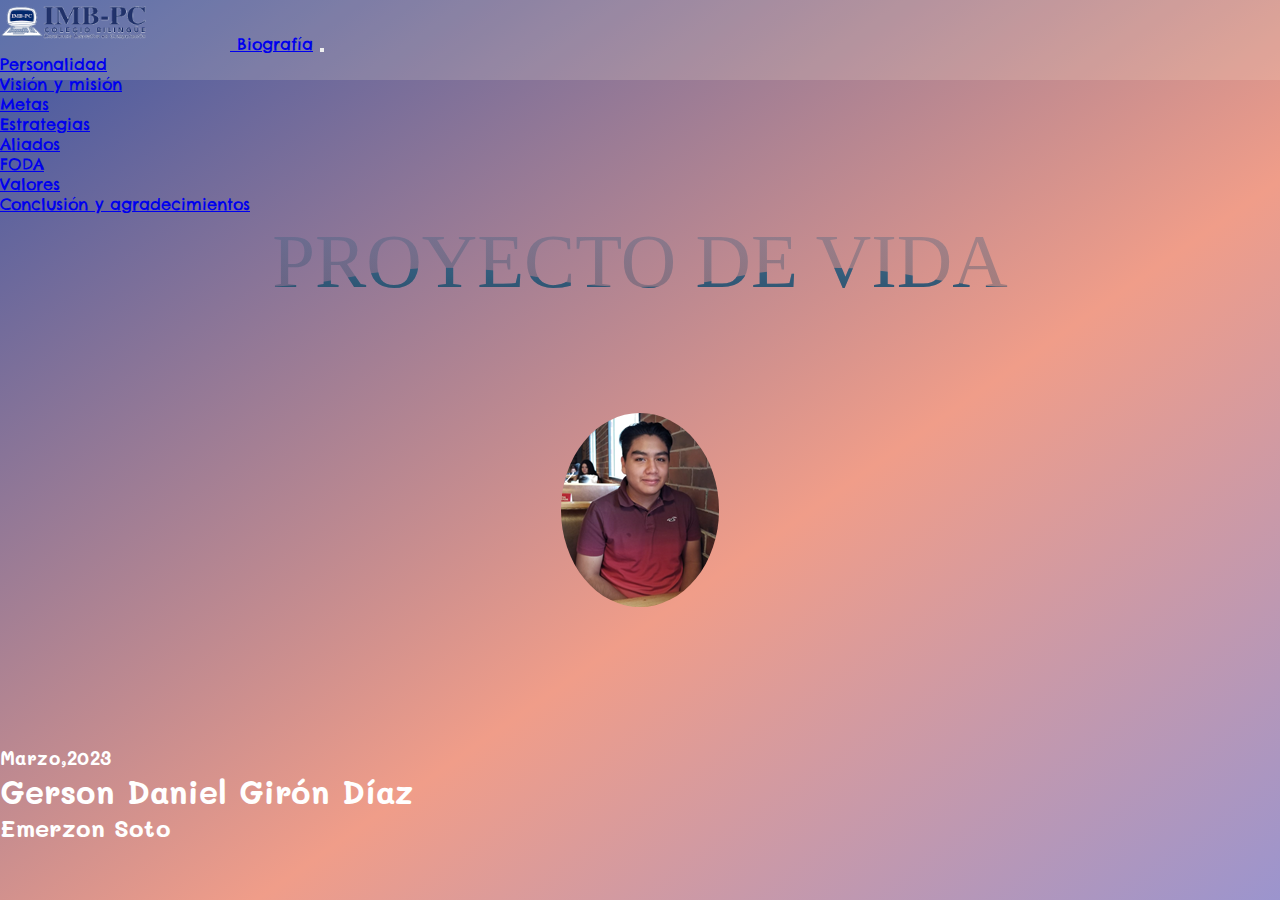
<file: Seminario/index.html>
<!doctype html>
<html lang="es">
  <head>
    <!-- Required meta tags -->
    <meta charset="utf-8">
    <meta name="viewport" content="width=device-width, initial-scale=1, shrink-to-fit=no">

    <!-- Bootstrap CSS -->
    <link rel="ICON" href="img/Lgo.png">
    <link rel="stylesheet" href="https://cdn.jsdelivr.net/npm/bootstrap@4.6.2/dist/css/bootstrap.min.css" integrity="sha384-xOolHFLEh07PJGoPkLv1IbcEPTNtaed2xpHsD9ESMhqIYd0nLMwNLD69Npy4HI+N" crossorigin="anonymous">
    <link rel="stylesheet" type="text/css"  href="CSS/style.css">
    <link rel="preconnect" href="https://fonts.googleapis.com">
<link rel="preconnect" href="https://fonts.gstatic.com" crossorigin>
<link href="https://fonts.googleapis.com/css2?family=Chelsea+Market&display=swap" rel="stylesheet">
<link rel="preconnect" href="https://fonts.googleapis.com">
<link rel="preconnect" href="https://fonts.gstatic.com" crossorigin>
<link href="https://fonts.googleapis.com/css2?family=Mali:ital,wght@1,500&display=swap" rel="stylesheet">

<title>Pagina de Seminario GG</title>
    
  </head>
  <body>
    <nav class="navbar navbar-expand-lg navbar-light  navbar-custom">
      <a href="index.html">
        <img class="imglogo" src="img/logo.png"  style="width: 150px; height: 50px;">
      </a>
      <a class="navbar-brand" href="Biografia.html">Biografía</a>
      <button class="navbar-toggler" type="button" data-toggle="collapse" data-target="#navbarSupportedContent" aria-controls="navbarSupportedContent" aria-expanded="false" aria-label="Toggle navigation">
        <span class="navbar-toggler-icon"></span>
      </button>
      <div class="collapse navbar-collapse" id="navbarSupportedContent">
        <ul class="navbar-nav mr-auto">
          <li class="nav-item active">
            <a class="nav-link" href="Personalidad.html">Personalidad </a>
          </li>
    
      <div class="collapse navbar-collapse" id="navbarSupportedContent">
        <ul class="navbar-nav mr-auto">
          <li class="nav-item active">
            <a class="nav-link" href="mision_vision.html">Visión y misión </a>
          </li>
          <li class="nav-item active">
            <a class="nav-link" href="Metas.html">Metas </a>
          </li>
          <li class="nav-item active">
            <a class="nav-link" href="estrategias.html">Estrategias </a>
          </li>
          <li class="nav-item active">
            <a class="nav-link" href="aliados.html">Aliados </a>
          </li>
          <li class="nav-item active">
            <a class="nav-link" href="FODA.html">FODA </a>
          </li>
          <li class="nav-item active">
            <a class="nav-link" href="valores.html">Valores </a>
          </li>
          <li class="nav-item active">
            <a class="nav-link" href="Conclusion_agradecimientos.html">Conclusión y agradecimientos </a>
          </li>
        </ul>
      </div>
    </nav>

    <svg viewbox="0 0 100 20">
      <defs>
        <linearGradient id="gradient" x1="0" x2="0" y1="0" y2="1">
          <stop offset="5%" stop-color="#326384"/>
          <stop offset="95%" stop-color="#123752"/>
        </linearGradient>
        <pattern id="wave" x="0" y="0" width="120" height="20" patternUnits="userSpaceOnUse">
          <path id="wavePath" d="M-40 9 Q-30 7 -20 9 T0 9 T20 9 T40 9 T60 9 T80 9 T100 9 T120 9 V20 H-40z" mask="url(#mask)" fill="url(#gradient)"> 
            <animateTransform
                attributeName="transform"
                begin="0s"
                dur="1.5s"
                type="translate"
                from="0,0"
                to="40,0"
                repeatCount="indefinite" />
          </path>
        </pattern>
      </defs>
      <text text-anchor="middle" x="50" y="10" font-size="8" fill="url(#wave)"  fill-opacity="0.9">PROYECTO DE VIDA</text>
      <text text-anchor="middle" x="50" y="10" font-size="8" fill="url(#gradient)" fill-opacity="0.3">PROYECTO DE VIDA</text>
    </svg>
    
    <img class="imgyo" src="img/imgyo.png">
    
<div class="container" >


  
  <h3 class="tip">Marzo,2023</h3>
<h1 class="tip">Gerson Daniel Girón Díaz</h1>
<h2 class="tip">Emerzon Soto </h2>


</div>
        






    




    <script src="https://cdn.jsdelivr.net/npm/jquery@3.5.1/dist/jquery.slim.min.js" integrity="sha384-DfXdz2htPH0lsSSs5nCTpuj/zy4C+OGpamoFVy38MVBnE+IbbVYUew+OrCXaRkfj" crossorigin="anonymous"></script>
    <script src="https://cdn.jsdelivr.net/npm/bootstrap@4.6.2/dist/js/bootstrap.bundle.min.js" integrity="sha384-Fy6S3B9q64WdZWQUiU+q4/2Lc9npb8tCaSX9FK7E8HnRr0Jz8D6OP9dO5Vg3Q9ct" crossorigin="anonymous"></script>

   
  </body>
</html>
</file>
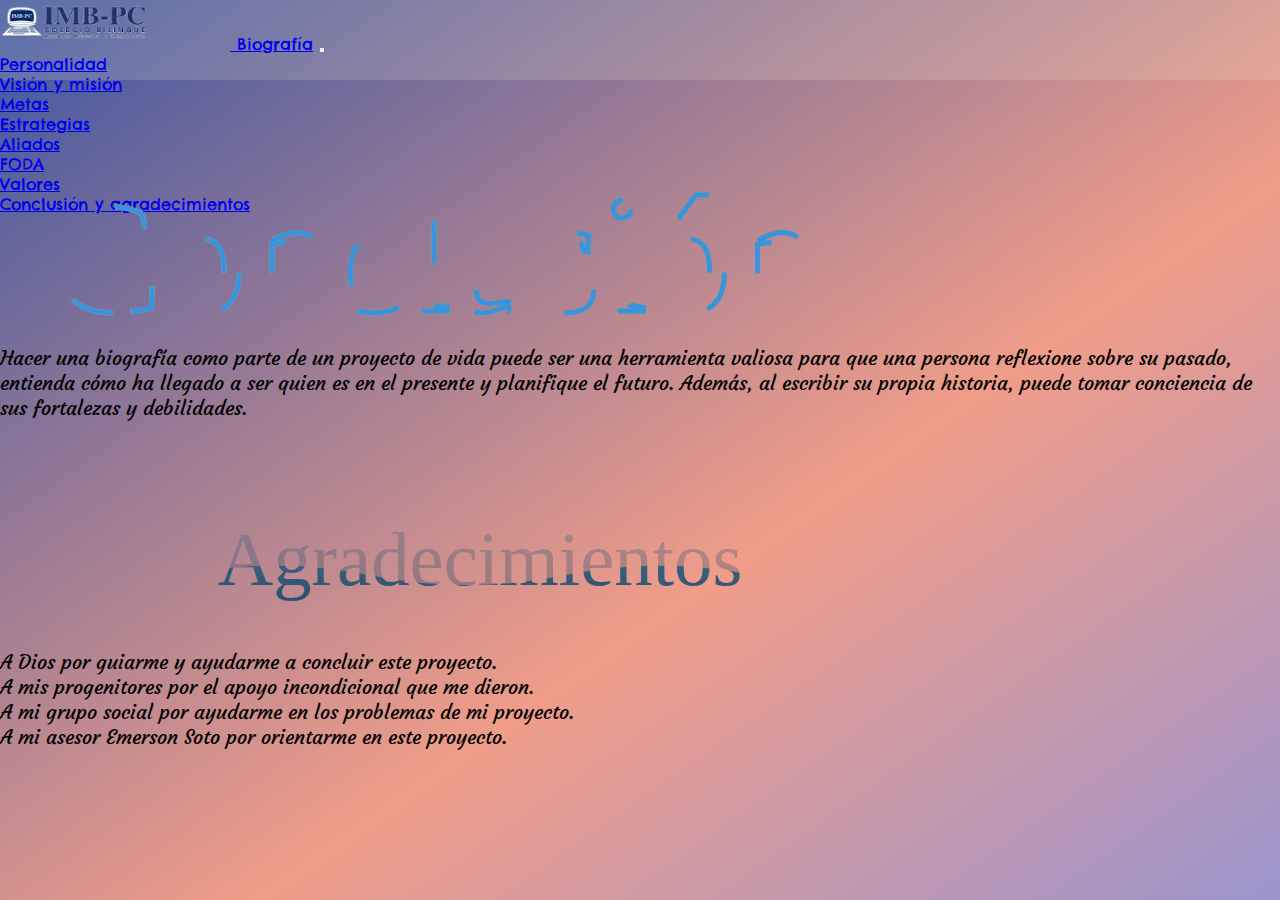
<file: Seminario/Conclusion_agradecimientos.html>
<!doctype html>
<html lang="es">
  <head>
    <!-- Required meta tags -->
    <meta charset="utf-8">
    <meta name="viewport" content="width=device-width, initial-scale=1, shrink-to-fit=no">

    <!-- Bootstrap CSS -->
    <link rel="ICON" href="img/Lgo.png">
    <link rel="stylesheet" href="https://cdn.jsdelivr.net/npm/bootstrap@4.6.2/dist/css/bootstrap.min.css" integrity="sha384-xOolHFLEh07PJGoPkLv1IbcEPTNtaed2xpHsD9ESMhqIYd0nLMwNLD69Npy4HI+N" crossorigin="anonymous">
    <link rel="stylesheet" type="text/css" href="CSS/style.css">
    <link rel="preconnect" href="https://fonts.googleapis.com">
<link rel="preconnect" href="https://fonts.gstatic.com" crossorigin>
<link href="https://fonts.googleapis.com/css2?family=Chelsea+Market&display=swap" rel="stylesheet">
<link rel="preconnect" href="https://fonts.googleapis.com">
<link rel="preconnect" href="https://fonts.gstatic.com" crossorigin>
<link href="https://fonts.googleapis.com/css2?family=Courgette&display=swap" rel="stylesheet">

    <title>Pagina de Seminario GG</title>
    
  </head>
  <body>
  
    <nav class="navbar navbar-expand-lg navbar-light  navbar-custom">
      <a href="index.html">
        <img class="imglogo" src="img/logo.png"  style="width: 150px; height: 50px;">
      </a>
      <a class="navbar-brand" href="Biografia.html">Biografía</a>
      <button class="navbar-toggler" type="button" data-toggle="collapse" data-target="#navbarSupportedContent" aria-controls="navbarSupportedContent" aria-expanded="false" aria-label="Toggle navigation">
        <span class="navbar-toggler-icon"></span>
      </button>
      <div class="collapse navbar-collapse" id="navbarSupportedContent">
        <ul class="navbar-nav mr-auto">
          <li class="nav-item active">
            <a class="nav-link" href="Personalidad.html">Personalidad </a>
          </li>
      <div class="collapse navbar-collapse" id="navbarSupportedContent">
        <ul class="navbar-nav mr-auto">
          <li class="nav-item active">
            <a class="nav-link" href="mision_vision.html">Visión y misión </a>
          </li>
          <li class="nav-item active">
            <a class="nav-link" href="Metas.html">Metas </a>
          </li>
          <li class="nav-item active">
            <a class="nav-link" href="estrategias.html">Estrategias </a>
          </li>
          <li class="nav-item active">
            <a class="nav-link" href="aliados.html">Aliados </a>
          </li>
          <li class="nav-item active">
            <a class="nav-link" href="FODA.html">FODA </a>
          </li>
          <li class="nav-item active">
            <a class="nav-link" href="valores.html">Valores </a>
          </li>
          <li class="nav-item active">
            <a class="nav-link" href="Conclusion_agradecimientos.html">Conclusión y agradecimientos </a>
          </li>
        </ul>
        
      </div>
    </nav>

<div class="container">
  <svg viewBox="0 0 960 300">
    <symbol id="s-text">
        <text text-anchor="middle" x="45%" y="60%">Conclusión</text>
    </symbol>

    <g class = "g-ants">
        <use xlink:href="#s-text" class="text-copy"></use>
        <use xlink:href="#s-text" class="text-copy"></use>
        <use xlink:href="#s-text" class="text-copy"></use>
        <use xlink:href="#s-text" class="text-copy"></use>
        <use xlink:href="#s-text" class="text-copy"></use>
    </g>
</svg>
    
    <p class="ta">Hacer una biografía como parte de un proyecto de vida puede ser una herramienta valiosa
       para que una persona reflexione sobre su pasado, entienda cómo ha llegado a ser quien es en el presente y planifique el futuro. 
       Además, al escribir su propia historia, puede tomar conciencia de sus fortalezas y debilidades. </p>
      
      <svg viewbox="0 0 100 20" class="Mt">
        <defs>
          <linearGradient id="gradient" x1="0" x2="0" y1="0" y2="1">
            <stop offset="5%" stop-color="#326384"/>
            <stop offset="95%" stop-color="#123752"/>
          </linearGradient>
          <pattern id="wave" x="0" y="0" width="120" height="20" patternUnits="userSpaceOnUse">
            <path id="wavePath" d="M-40 9 Q-30 7 -20 9 T0 9 T20 9 T40 9 T60 9 T80 9 T100 9 T120 9 V20 H-40z" mask="url(#mask)" fill="url(#gradient)"> 
              <animateTransform
                  attributeName="transform"
                  begin="0s"
                  dur="1.5s"
                  type="translate"
                  from="0,0"
                  to="40,0"
                  repeatCount="indefinite" />
            </path>
          </pattern>
        </defs>
        <text text-anchor="middle" x="50" y="10" font-size="8" fill="url(#wave)"  fill-opacity="0.9">Agradecimientos</text>
        <text text-anchor="middle" x="50" y="10" font-size="8" fill="url(#gradient)" fill-opacity="0.3">Agradecimientos</text>
      </svg>
    
    <p class="ta">A Dios por guiarme y ayudarme a concluir este proyecto.</br>
    A mis progenitores por el apoyo incondicional que me dieron. </br>
    A mi grupo social por ayudarme en los problemas de mi proyecto. </br>
    A mi asesor Emerson Soto por orientarme en este proyecto. </p>
   
    
    </div>



        






    




    <script src="https://cdn.jsdelivr.net/npm/jquery@3.5.1/dist/jquery.slim.min.js" integrity="sha384-DfXdz2htPH0lsSSs5nCTpuj/zy4C+OGpamoFVy38MVBnE+IbbVYUew+OrCXaRkfj" crossorigin="anonymous"></script>
    <script src="https://cdn.jsdelivr.net/npm/bootstrap@4.6.2/dist/js/bootstrap.bundle.min.js" integrity="sha384-Fy6S3B9q64WdZWQUiU+q4/2Lc9npb8tCaSX9FK7E8HnRr0Jz8D6OP9dO5Vg3Q9ct" crossorigin="anonymous"></script>

   
  </body>
</html>
</file>
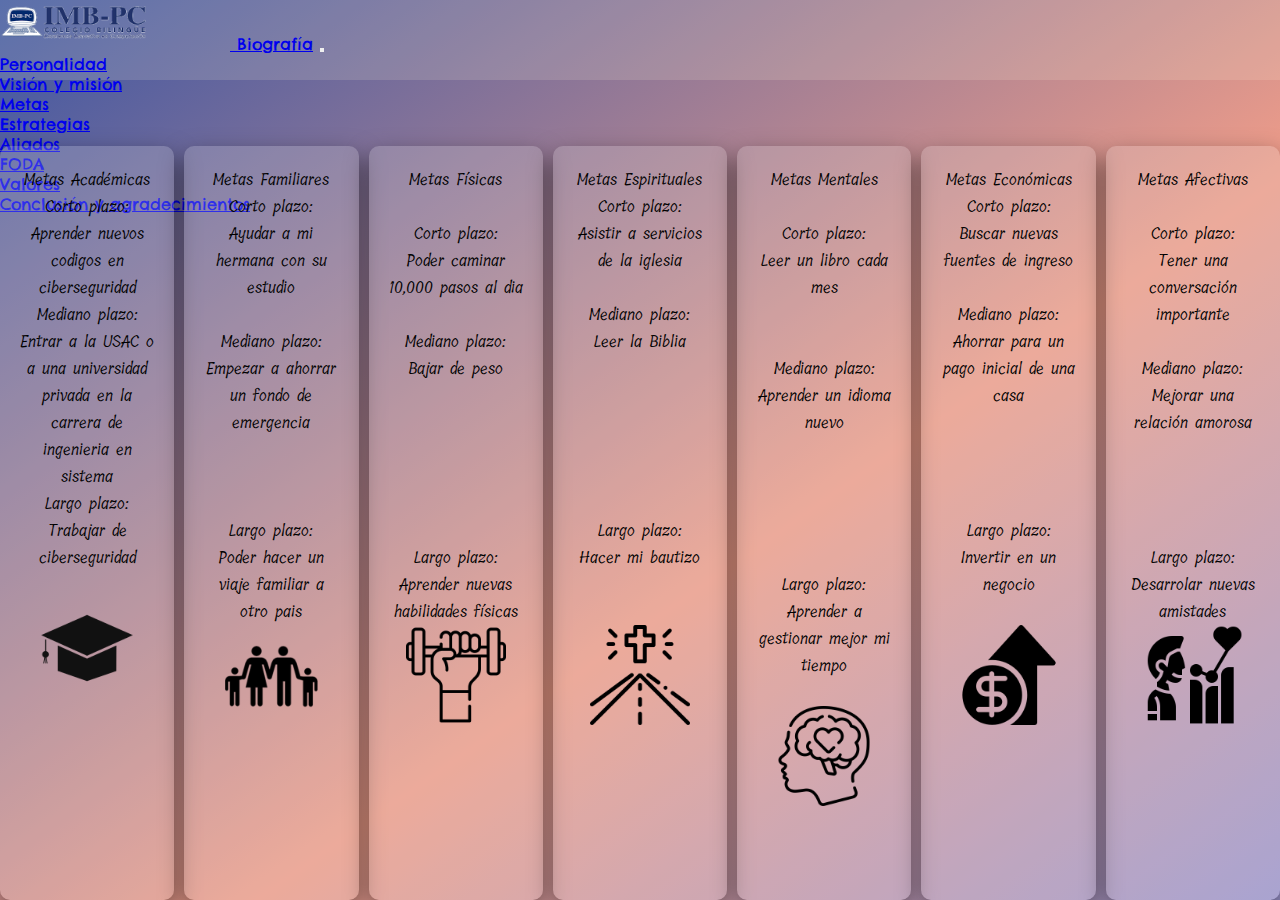
<file: Seminario/Metas.html>
<!doctype html>
<html lang="es">
  <head>
    <!-- Required meta tags -->
    <meta charset="utf-8">
    <meta name="viewport" content="width=device-width, initial-scale=1, shrink-to-fit=no">

    <!-- Bootstrap CSS -->
    <link rel="ICON" href="img/Lgo.png">
    <link rel="stylesheet" href="https://cdn.jsdelivr.net/npm/bootstrap@4.6.2/dist/css/bootstrap.min.css" integrity="sha384-xOolHFLEh07PJGoPkLv1IbcEPTNtaed2xpHsD9ESMhqIYd0nLMwNLD69Npy4HI+N" crossorigin="anonymous">
    <link rel="stylesheet" type="text/css" href="CSS/style2.css">
    <link rel="preconnect" href="https://fonts.googleapis.com">
<link rel="preconnect" href="https://fonts.gstatic.com" crossorigin>
<link href="https://fonts.googleapis.com/css2?family=Chelsea+Market&display=swap" rel="stylesheet">
<link rel="preconnect" href="https://fonts.googleapis.com">
<link rel="preconnect" href="https://fonts.gstatic.com" crossorigin>
<link href="https://fonts.googleapis.com/css2?family=Tillana&display=swap" rel="stylesheet">
    <title>Pagina de Seminario GG</title>
    
  </head>
  <body>
  
    <nav class="navbar navbar-expand-lg navbar-light  navbar-custom">
      <a href="index.html">
        <img class="imglogo" src="img/logo.png"  style="width: 150px; height: 50px;">
      </a>
      <a class="navbar-brand" href="Biografia.html">Biografía</a>
      <button class="navbar-toggler" type="button" data-toggle="collapse" data-target="#navbarSupportedContent" aria-controls="navbarSupportedContent" aria-expanded="false" aria-label="Toggle navigation">
        <span class="navbar-toggler-icon"></span>
      </button>
      <div class="collapse navbar-collapse" id="navbarSupportedContent">
        <ul class="navbar-nav mr-auto">
          <li class="nav-item active">
            <a class="nav-link" href="Personalidad.html">Personalidad </a>
          </li>
      <div class="collapse navbar-collapse" id="navbarSupportedContent">
        <ul class="navbar-nav mr-auto">
          <li class="nav-item active">
            <a class="nav-link" href="mision_vision.html">Visión y misión </a>
          </li>
          <li class="nav-item active">
            <a class="nav-link" href="Metas.html">Metas </a>
          </li>
          <li class="nav-item active">
            <a class="nav-link" href="estrategias.html">Estrategias </a>
          </li>
          <li class="nav-item active">
            <a class="nav-link" href="aliados.html">Aliados </a>
          </li>
          <li class="nav-item active">
            <a class="nav-link" href="FODA.html">FODA </a>
          </li>
          <li class="nav-item active">
            <a class="nav-link" href="valores.html">Valores </a>
          </li>
          <li class="nav-item active">
            <a class="nav-link" href="Conclusion_agradecimientos.html">Conclusión y agradecimientos </a>
          </li>
        </ul>
        
      </div>
    </nav>

    <div class="container">
      <div class="columna">
        <p>Metas Académicas</p>
        <p>Corto plazo:</p>
        <p>Aprender nuevos codigos en ciberseguridad</p>

        <p>Mediano plazo:</p>
        <p>Entrar a la USAC o a una universidad privada en la carrera de ingenieria en sistema</p>
        
        <p>Largo plazo:</p>
        <p>Trabajar de ciberseguridad</p></br>
        
        <img src="img/academico.png" style="width: 100px; height: 100px; ">
      </div>

      <div class="columna">
        <p>Metas Familiares</p>
        <p>Corto plazo:</p>
        <p>Ayudar a mi hermana con su estudio</p></br>

        <p>Mediano plazo:</p>
        <p>Empezar a ahorrar un fondo de emergencia</p></br></br></br>
        
        <p>Largo plazo:</p>
        <p>Poder hacer un viaje familiar a otro pais</p>
        <img src="img/familiares.png" style="width: 100px; height: 100px; ">
      </div>

      <div class="columna">
        <p>Metas Físicas</p></br>
        <p>Corto plazo:</p>
        <p>Poder caminar 10,000 pasos al dia</p></br>

        <p>Mediano plazo:</p>
        <p>Bajar de peso</p></br></br></br></br></br></br>
        
        <p>Largo plazo:</p>
        <p>Aprender nuevas habilidades físicas</p>
        <img src="img/fisico.png" style="width: 100px; height: 100px; ">
        
      </div>

      <div class="columna">
        <p>Metas Espirituales</p>
        <p>Corto plazo:</p>
        <p>Asistir a servicios de la iglesia</p></br>

        <p>Mediano plazo:</p>
        <p>Leer la Biblia</p></br></br></br></br></br></br>
        
        <p>Largo plazo:</p>
        <p>Hacer mi bautizo</p></br></br>
        <img src="img/esritual.png" style="width: 100px; height: 100px; ">
      </div>

      <div class="columna">
        <p>Metas Mentales</p></br>
        <p>Corto plazo:</p>
        <p>Leer un libro cada mes</p> </br></br>

        <p>Mediano plazo:</p>
        <p>Aprender un idioma nuevo</p></br></br></br></br></br>
        
        <p>Largo plazo:</p>
        <p>Aprender a gestionar mejor mi tiempo</p></br>
        <img src="img/mental.png" style="width: 100px; height: 100px; ">
      </div>

      <div class="columna">
        <p>Metas Económicas</p>
        <p>Corto plazo:</p>
        <p>Buscar nuevas fuentes de ingreso</p></br>

        <p>Mediano plazo:</p>
        <p>Ahorrar para un pago inicial de una casa</p></br></br></br></br>
        
        <p>Largo plazo:</p>
        <p>Invertir en un negocio</p></br>
        <img src="img/economico.png" style="width: 100px; height: 100px; ">
      </div>

      <div class="columna">
        <p>Metas Afectivas</p></br>
        <p>Corto plazo:</p>
        <p>Tener una conversación importante</p></br>

        <p>Mediano plazo:</p>
        <p>Mejorar una relación amorosa</p></br></br></br></br>
        
        <p>Largo plazo:</p>
        <p>Desarrolar nuevas amistades</p>
        <img src="img/afectivo.png" style="width: 100px; height: 100px; ">
      </div>



    </div>
    


        






    




    <script src="https://cdn.jsdelivr.net/npm/jquery@3.5.1/dist/jquery.slim.min.js" integrity="sha384-DfXdz2htPH0lsSSs5nCTpuj/zy4C+OGpamoFVy38MVBnE+IbbVYUew+OrCXaRkfj" crossorigin="anonymous"></script>
    <script src="https://cdn.jsdelivr.net/npm/bootstrap@4.6.2/dist/js/bootstrap.bundle.min.js" integrity="sha384-Fy6S3B9q64WdZWQUiU+q4/2Lc9npb8tCaSX9FK7E8HnRr0Jz8D6OP9dO5Vg3Q9ct" crossorigin="anonymous"></script>

   
  </body>
</html>
</file>
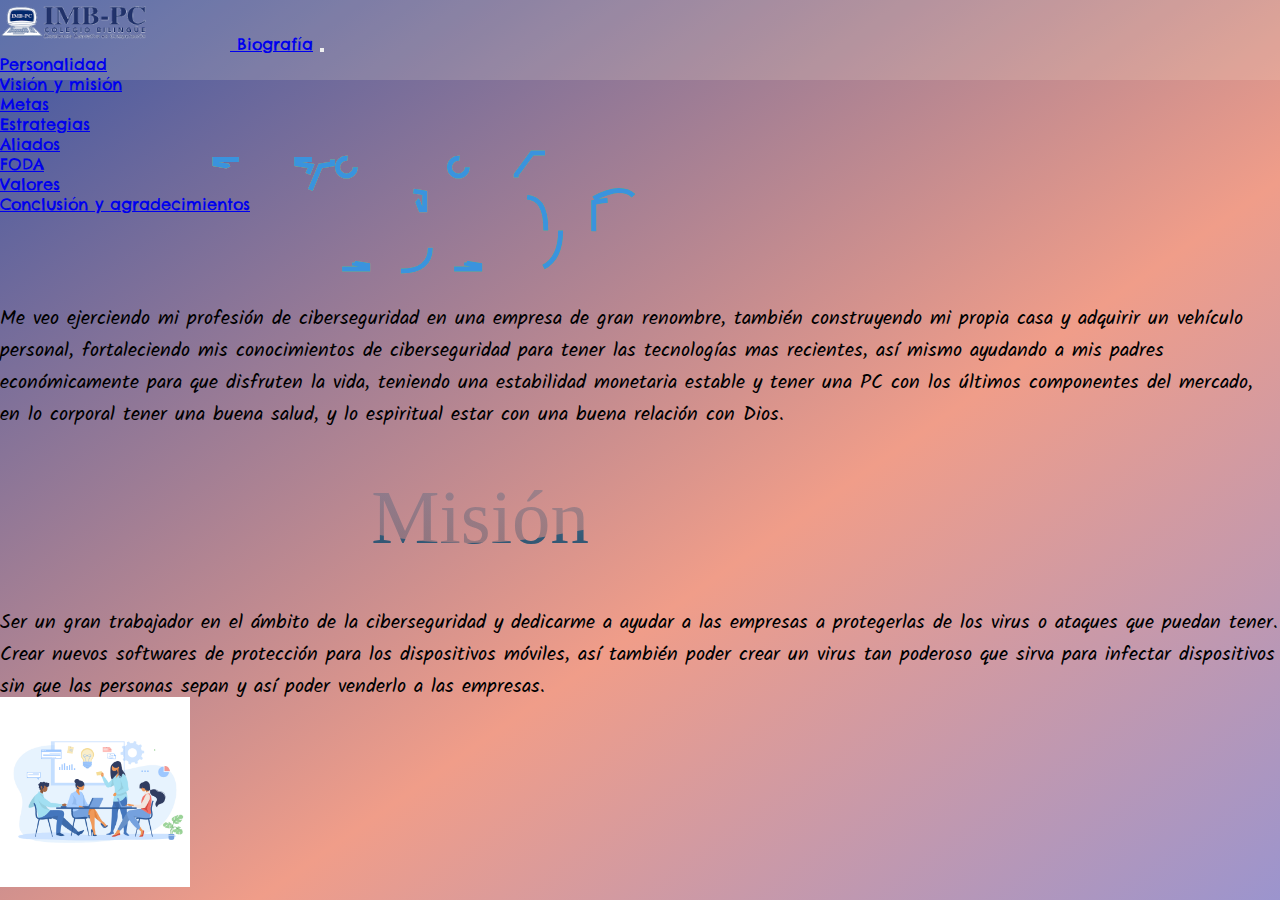
<file: Seminario/mision_vision.html>
<!doctype html>
<html lang="es">
  <head>
    <!-- Required meta tags -->
    <meta charset="utf-8">
    <meta name="viewport" content="width=device-width, initial-scale=1, shrink-to-fit=no">

    <!-- Bootstrap CSS -->
    <link rel="ICON" href="img/Lgo.png">
    <link rel="stylesheet" href="https://cdn.jsdelivr.net/npm/bootstrap@4.6.2/dist/css/bootstrap.min.css" integrity="sha384-xOolHFLEh07PJGoPkLv1IbcEPTNtaed2xpHsD9ESMhqIYd0nLMwNLD69Npy4HI+N" crossorigin="anonymous">
    <link rel="stylesheet" type="text/css" href="CSS/style.css">
    <link rel="preconnect" href="https://fonts.googleapis.com">
<link rel="preconnect" href="https://fonts.gstatic.com" crossorigin>
<link href="https://fonts.googleapis.com/css2?family=Chelsea+Market&display=swap" rel="stylesheet">
<link rel="preconnect" href="https://fonts.googleapis.com">
<link rel="preconnect" href="https://fonts.gstatic.com" crossorigin>
<link href="https://fonts.googleapis.com/css2?family=Kalam&display=swap" rel="stylesheet">


    <title>Pagina de Seminario GG</title>
    
  </head>
  <body>
  
    <nav class="navbar navbar-expand-lg navbar-light  navbar-custom">
      <a href="index.html">
        <img class="imglogo" src="img/logo.png"  style="width: 150px; height: 50px;">
      </a>
      <a class="navbar-brand" href="Biografia.html">Biografía</a>
      <button class="navbar-toggler" type="button" data-toggle="collapse" data-target="#navbarSupportedContent" aria-controls="navbarSupportedContent" aria-expanded="false" aria-label="Toggle navigation">
        <span class="navbar-toggler-icon"></span>
      </button>
      <div class="collapse navbar-collapse" id="navbarSupportedContent">
        <ul class="navbar-nav mr-auto">
          <li class="nav-item active">
            <a class="nav-link" href="Personalidad.html">Personalidad </a>
          </li>
      <div class="collapse navbar-collapse" id="navbarSupportedContent">
        <ul class="navbar-nav mr-auto">
          <li class="nav-item active">
            <a class="nav-link" href="mision_vision.html">Visión y misión </a>
          </li>
          <li class="nav-item active">
            <a class="nav-link" href="Metas.html">Metas </a>
          </li>
          <li class="nav-item active">
            <a class="nav-link" href="estrategias.html">Estrategias </a>
          </li>
          <li class="nav-item active">
            <a class="nav-link" href="aliados.html">Aliados </a>
          </li>
          <li class="nav-item active">
            <a class="nav-link" href="FODA.html">FODA </a>
          </li>
          <li class="nav-item active">
            <a class="nav-link" href="valores.html">Valores </a>
          </li>
          <li class="nav-item active">
            <a class="nav-link" href="Conclusion_agradecimientos.html">Conclusión y agradecimientos </a>
          </li>
        </ul>
      </div>
    </nav>

<div class="container">
  <svg viewBox="0 0 960 300">
    <symbol id="s-text">
        <text text-anchor="middle" x="45%" y="60%">Visión</text>
    </symbol>

    <g class = "g-ants">
        <use xlink:href="#s-text" class="text-copy"></use>
        <use xlink:href="#s-text" class="text-copy"></use>
        <use xlink:href="#s-text" class="text-copy"></use>
        <use xlink:href="#s-text" class="text-copy"></use>
        <use xlink:href="#s-text" class="text-copy"></use>
    </g>
</svg>

<p class="tv">Me veo ejerciendo mi profesión de ciberseguridad en una empresa de gran renombre, 
  también construyendo mi propia casa y adquirir un vehículo personal, fortaleciendo mis conocimientos de ciberseguridad para tener las tecnologías mas recientes, así mismo ayudando a mis padres económicamente para que disfruten la vida, 
  teniendo una estabilidad monetaria estable y tener una PC con los últimos componentes del mercado, en lo corporal tener una buena salud, y lo espiritual estar con una buena relación con Dios. </p>
  
  <svg viewbox="0 0 100 20" class="Mt">
    <defs>
      <linearGradient id="gradient" x1="0" x2="0" y1="0" y2="1">
        <stop offset="5%" stop-color="#326384"/>
        <stop offset="95%" stop-color="#123752"/>
      </linearGradient>
      <pattern id="wave" x="0" y="0" width="120" height="20" patternUnits="userSpaceOnUse">
        <path id="wavePath" d="M-40 9 Q-30 7 -20 9 T0 9 T20 9 T40 9 T60 9 T80 9 T100 9 T120 9 V20 H-40z" mask="url(#mask)" fill="url(#gradient)"> 
          <animateTransform
              attributeName="transform"
              begin="0s"
              dur="1.5s"
              type="translate"
              from="0,0"
              to="40,0"
              repeatCount="indefinite" />
        </path>
      </pattern>
    </defs>
    <text text-anchor="middle" x="50" y="10" font-size="8" fill="url(#wave)"  fill-opacity="0.9">Misión</text>
    <text text-anchor="middle" x="50" y="10" font-size="8" fill="url(#gradient)" fill-opacity="0.3">Misión</text>
  </svg>

<p class="tv">Ser un gran trabajador en el ámbito de la ciberseguridad y dedicarme a ayudar a las empresas a protegerlas de los virus o ataques que puedan tener.
   Crear nuevos softwares de protección para los dispositivos móviles, así también poder crear un virus tan poderoso que sirva para infectar dispositivos sin que las personas 
   sepan y así poder venderlo a las empresas.</p>

<img src="img/migif.gif" class="migif">

</div>




        






    




    <script src="https://cdn.jsdelivr.net/npm/jquery@3.5.1/dist/jquery.slim.min.js" integrity="sha384-DfXdz2htPH0lsSSs5nCTpuj/zy4C+OGpamoFVy38MVBnE+IbbVYUew+OrCXaRkfj" crossorigin="anonymous"></script>
    <script src="https://cdn.jsdelivr.net/npm/bootstrap@4.6.2/dist/js/bootstrap.bundle.min.js" integrity="sha384-Fy6S3B9q64WdZWQUiU+q4/2Lc9npb8tCaSX9FK7E8HnRr0Jz8D6OP9dO5Vg3Q9ct" crossorigin="anonymous"></script>

   
  </body>
</html>
</file>
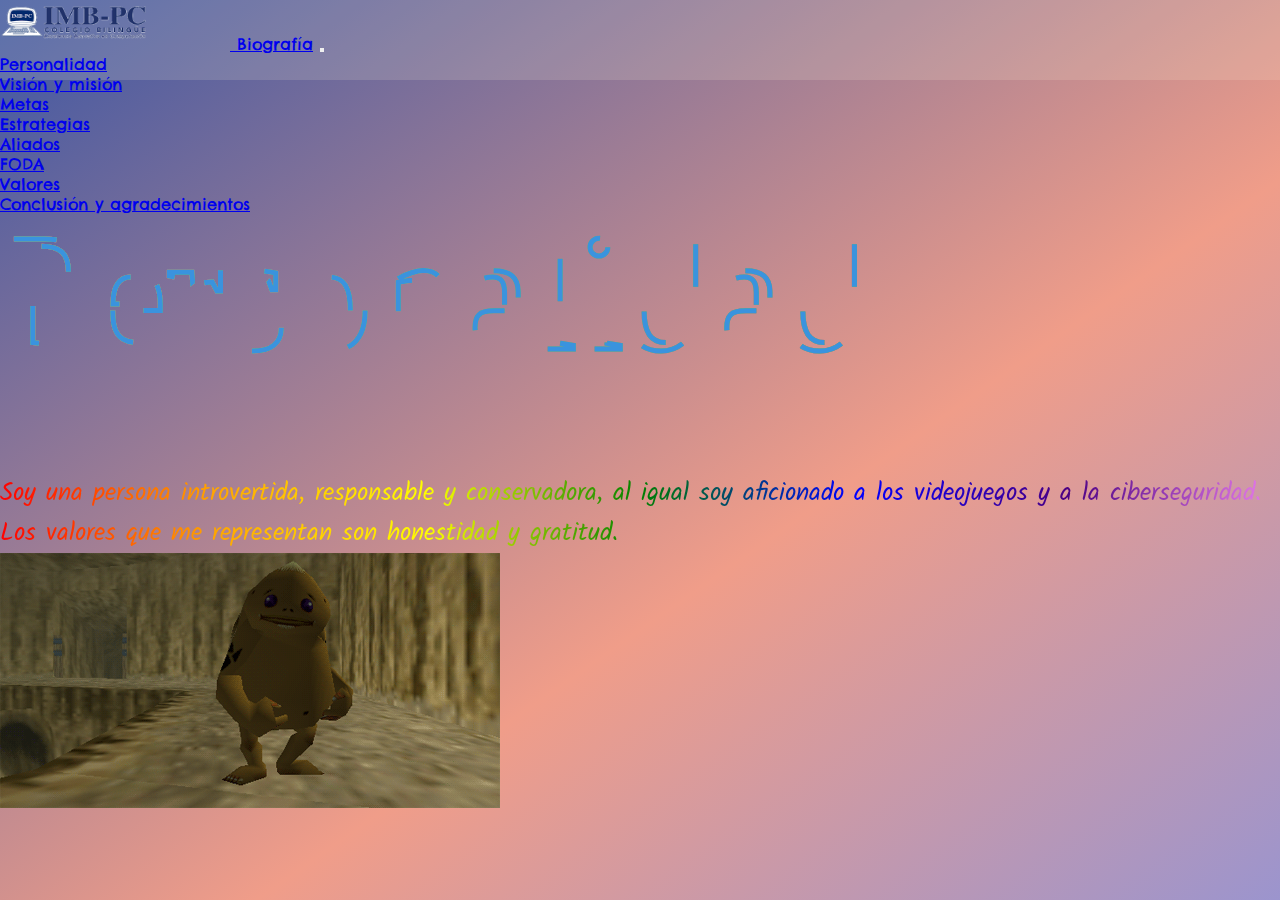
<file: Seminario/Personalidad.html>
<!doctype html>
<html lang="es">
  <head>
    <!-- Required meta tags -->
    <meta charset="utf-8">
    <meta name="viewport" content="width=device-width, initial-scale=1, shrink-to-fit=no">

    <!-- Bootstrap CSS -->
    <link rel="ICON" href="img/Lgo.png">
    <link rel="stylesheet" href="https://cdn.jsdelivr.net/npm/bootstrap@4.6.2/dist/css/bootstrap.min.css" integrity="sha384-xOolHFLEh07PJGoPkLv1IbcEPTNtaed2xpHsD9ESMhqIYd0nLMwNLD69Npy4HI+N" crossorigin="anonymous">
    <link rel="stylesheet" type="text/css" href="CSS/style.css">
    <link rel="preconnect" href="https://fonts.googleapis.com">
<link rel="preconnect" href="https://fonts.gstatic.com" crossorigin>
<link href="https://fonts.googleapis.com/css2?family=Chelsea+Market&display=swap" rel="stylesheet">
<link rel="preconnect" href="https://fonts.googleapis.com">
<link rel="preconnect" href="https://fonts.gstatic.com" crossorigin>
<link href="https://fonts.googleapis.com/css2?family=Kalam&display=swap" rel="stylesheet">

    <title>Pagina de Seminario GG</title>
    
  </head>
  <body>
  
    <nav class="navbar navbar-expand-lg navbar-light  navbar-custom">
      <a href="index.html">
        <img class="imglogo" src="img/logo.png"  style="width: 150px; height: 50px;">
      </a>
      <a class="navbar-brand" href="Biografia.html">Biografía</a>
      <button class="navbar-toggler" type="button" data-toggle="collapse" data-target="#navbarSupportedContent" aria-controls="navbarSupportedContent" aria-expanded="false" aria-label="Toggle navigation">
        <span class="navbar-toggler-icon"></span>
      </button>
      <div class="collapse navbar-collapse" id="navbarSupportedContent">
        <ul class="navbar-nav mr-auto">
          <li class="nav-item active">
            <a class="nav-link" href="Personalidad.html">Personalidad </a>
          </li>
      <div class="collapse navbar-collapse" id="navbarSupportedContent">
        <ul class="navbar-nav mr-auto">
          <li class="nav-item active">
            <a class="nav-link" href="mision_vision.html">Visión y misión </a>
          </li>
          <li class="nav-item active">
            <a class="nav-link" href="Metas.html">Metas </a>
          </li>
          <li class="nav-item active">
            <a class="nav-link" href="estrategias.html">Estrategias </a>
          </li>
          <li class="nav-item active">
            <a class="nav-link" href="aliados.html">Aliados </a>
          </li>
          <li class="nav-item active">
            <a class="nav-link" href="FODA.html">FODA </a>
          </li>
          <li class="nav-item active">
            <a class="nav-link" href="valores.html">Valores </a>
          </li>
          <li class="nav-item active">
            <a class="nav-link" href="Conclusion_agradecimientos.html">Conclusión y agradecimientos </a>
          </li>
         
          
        
          
        </ul>
        
      </div>
    </nav>

    <div class="container">

     
      
      <svg viewBox="0 0 960 300">
        <symbol id="s-text">
            <text text-anchor="middle" x="45%" y="60%">Personalidad</text>
        </symbol>
    
        <g class = "g-ants">
            <use xlink:href="#s-text" class="text-copy"></use>
            <use xlink:href="#s-text" class="text-copy"></use>
            <use xlink:href="#s-text" class="text-copy"></use>
            <use xlink:href="#s-text" class="text-copy"></use>
            <use xlink:href="#s-text" class="text-copy"></use>
        </g>
    </svg>
      <p class="Pp">Soy una persona introvertida, responsable y conservadora, al igual soy aficionado
         a los videojuegos y a la ciberseguridad.</p>
      
      <p class="Pp">Los valores que me representan son honestidad y gratitud. </p>
        
      <img src="img/goronP.gif"  style="clip: rect(0px, 500px, 500px, 0px);">
      
      </div>




        






    




    <script src="https://cdn.jsdelivr.net/npm/jquery@3.5.1/dist/jquery.slim.min.js" integrity="sha384-DfXdz2htPH0lsSSs5nCTpuj/zy4C+OGpamoFVy38MVBnE+IbbVYUew+OrCXaRkfj" crossorigin="anonymous"></script>
    <script src="https://cdn.jsdelivr.net/npm/bootstrap@4.6.2/dist/js/bootstrap.bundle.min.js" integrity="sha384-Fy6S3B9q64WdZWQUiU+q4/2Lc9npb8tCaSX9FK7E8HnRr0Jz8D6OP9dO5Vg3Q9ct" crossorigin="anonymous"></script>

   
  </body>
</html>
</file>
<file: Seminario/CSS/style.css>
.navbar-custom{
    background-color: rgba(255, 249, 217, 0.158); 
    font-family: 'Chelsea Market', cursive;
    height: 80px;
}

.imglogo{
    margin-right: 80px;
}

*{
    margin: 0;
    padding: 0;
    box-sizing: border-box;
}

body{
    display: grid;
    color: white;
    width: 100%;
    height: 100vh;

    background-image: linear-gradient(
        to bottom right,
        #3C56A3 0%,
        #F09D89 20%,
        #7190F0 40%,
        #AEF059 60%,
        #7AA345 80%
        

    );
    background-size: 300% 300%;
    animation: movimiento 12s linear infinite alternate;
}

@keyframes movimiento {
    from{
        background-position: 0 0;
    }
    to{
        background-position: 100% 100%;
    }
}

.tip{
    font-family: 'Mali', cursive;
}

.ti1{
    text-align: center;
    font-family: 'Gloock', serif;
}

.imgyo{
    display: block;
  margin: auto;
  border-radius: 50%;
 position: relative;
 top: -110px;
}

.bioimg{
    margin-left: 80px;
    overflow: hidden;
    cursor: pointer;
    box-shadow: 1px 10px 25px rgba(0,0,0,0.5);
    border-radius: 10px;
}

svg {
    
    font: 10.5em 'Montserrat';
    width: 960px;
    height: 300px;
    margin: 0 auto;
}

.text-copy {
    fill: none;
    stroke: white;
    stroke-dasharray: 6% 29%;
    stroke-width: 5px;
    stroke-dashoffset: 0%;
    animation: stroke-offset 5.5s infinite linear;
}

.text-copy:nth-child(1){
    stroke: #DE2FC6;
    animation-delay: -1;
}

.text-copy:nth-child(2){
    stroke: #DEAB5B;
    animation-delay: -2s;
}

.text-copy:nth-child(3){
    stroke: #DE45C9;
    animation-delay: -3s;
}

.text-copy:nth-child(4){
    stroke: #5BDE2F;
    animation-delay: -4s;
}

.text-copy:nth-child(5){
    stroke: #3A93DE;
    animation-delay: -5s;
}

@keyframes stroke-offset{
    100% {stroke-dashoffset: -35%;}
}

.printbutton {
    cursor: pointer;
    border-radius: 20px;
    color: rgb(7, 54, 7);
}

.id{
    color: #164d2b;
}

.ni{
    color: #006e05;
}

.fec{
    color: #006e05;
}

.Pp{
    font-family: 'Kalam', cursive;
    font-size: 25px;
    background-image: linear-gradient(to right, red, orange, yellow, green, blue, indigo, violet);
  -webkit-background-clip: text;
  -moz-background-clip: text;
  background-clip: text;
  color: transparent;
  animation: animate 5s linear infinite;
}

@keyframes animate {
    0% { background-position: 0 0; }
    100% { background-position: 100% 0; }
  }

.tv{
    font-family: 'Kalam', cursive;
    font-size: 20px;
    height: 200px;
   margin-top: -90px;
   color: black;
}

.Mt{
    margin-top: -110px
}

.migif{
    width: 190px; 
    height: 190px;
    margin-top: -110px
}

.alia2{
    margin-left: -120px;
    overflow: hidden;
    cursor: pointer;
    box-shadow: 1px 10px 25px rgba(0,0,0,0.5);
    border-radius: 10px;
    width: 1300px;
    height: 708px;

}

.ta{
    font-family: 'Courgette', cursive;
    font-size: 20px;
    height: 200px;
   margin-top: -90px;
   color: black;
}
</file>
<file: Seminario/CSS/style2.css>
.navbar-custom{
    background-color: rgba(255, 249, 217, 0.158); 
    font-family: 'Chelsea Market', cursive;
    height: 80px;
}

.imglogo{
    margin-right: 80px;
}

*{
    margin: 0;
    padding: 0;
    box-sizing: border-box;
}

body{
    display: grid;
    color: white;
    width: 100%;
    height: 100vh;

    background-image: linear-gradient(
        to bottom right,
        #3C56A3 0%,
        #F09D89 20%,
        #7190F0 40%,
        #AEF059 60%,
        #7AA345 80%
        

    );
    background-size: 300% 300%;
    animation: movimiento 12s linear infinite alternate;
}

@keyframes movimiento {
    from{
        background-position: 0 0;
    }
    to{
        background-position: 100% 100%;
    }
}

.container {
    display: grid;
    grid-template-columns: repeat(7, 1fr);
    grid-gap: 10px;
    font-family: 'Tillana', cursive;
  }
  
  .columna {
    background-color: #dddddd36;
  padding: 20px;
  text-align: center;
  box-shadow: 1px 10px 25px rgba(0,0,0,0.5);
  border-radius: 10px;
  color: black;
  }
</file>
